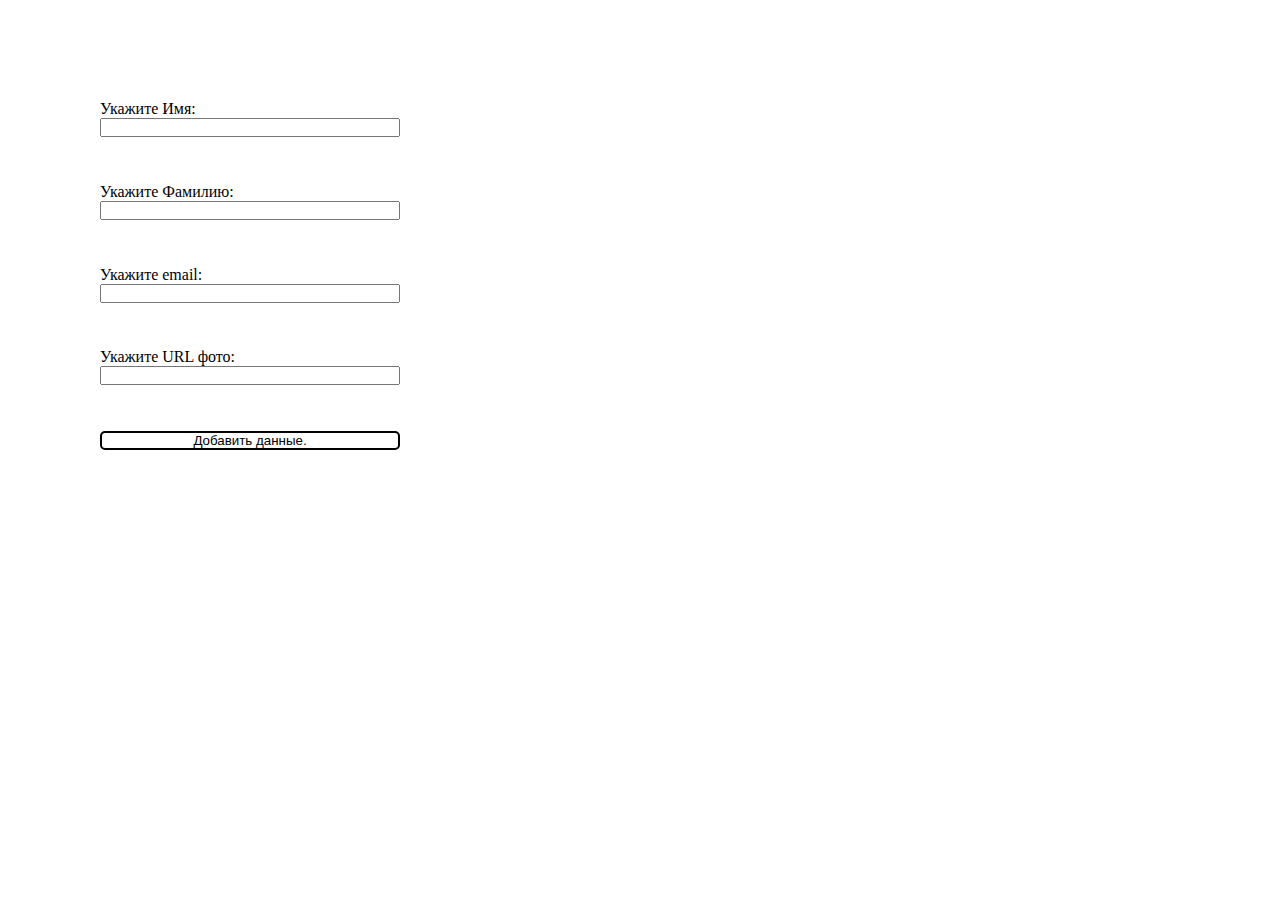
<file: Aleksandr_Kotenko/index.html>
<!DOCTYPE html>
<html>
<head>
	<meta charset="utf-8">
	<meta name="viewport" content="width=device-width, initial-scale=1">
	<link rel="stylesheet" type="text/css" href="style/style.css">
	<title></title>
</head>
<body>
	<form>
		<div class="field">
			<label>Укажите Имя:</label>
			<input name="name">
		</div>
		<div class="field">
			<label>Укажите Фамилию: </label>
			<input name="surname">
		</div>
		<div class="field">
			<label>Укажите email: </label>
			<input type="email" name="email">
		</div>
		<div class="field">
			<label>Укажите URL фото: </label>
			<input name="foto">
		</div>
		<button>Добавить данные.</button>
	</form>
	<div id="worksheet"></div>
	<script src="scripts/script.js"></script>
</body>
</html>
</file>
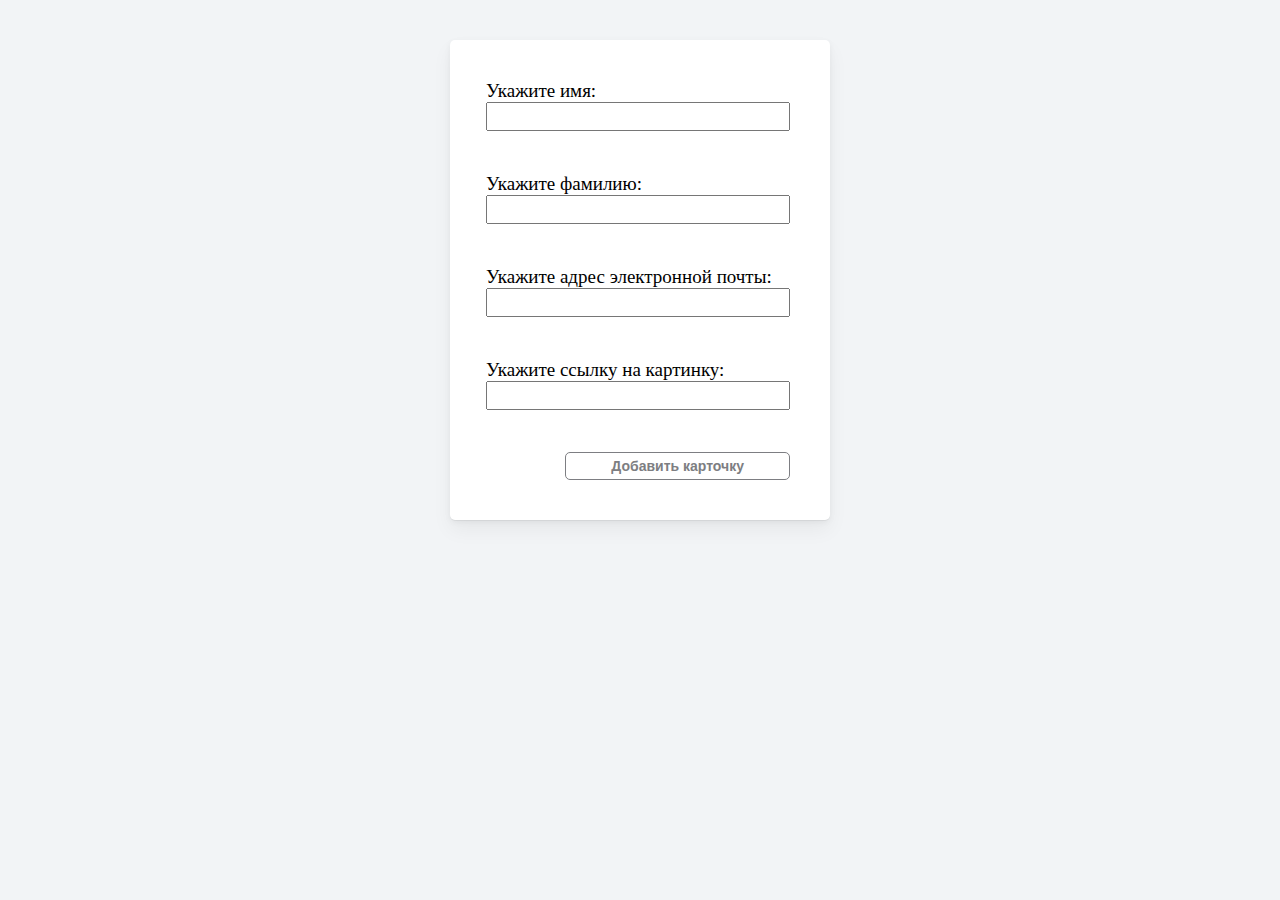
<file: Alexander_Grams/index.html>
<!DOCTYPE html>
<html lang="ru">
<head>
	<meta charset="UTF-8">
	<meta name="viewport" content="width=device-width, initial-scale=1.0">
	<title>Homework</title>
	<link rel="stylesheet" href="style/style.css">
</head>
<body>
	<div class="wraper_form">
		<form>
			<div class="field">
				<label>Укажите имя:</label>
				<input name="name">
			</div>
			<div class="field">
				<label>Укажите фамилию:</label>
				<input name="last_name">
			</div>
			<div class="field">
				<label>Укажите адрес электронной почты:</label>
				<input type="email" name="email">
			</div>
			<div class="field">
				<label>Укажите ссылку на картинку:</label>
				<input name="image">
			</div>
			<button>Добавить карточку</button>
		</form>
	</div>
	<div id="cards">
	</div>
	<script src="scripts/script.js"></script>
</body>
</html>
</file>
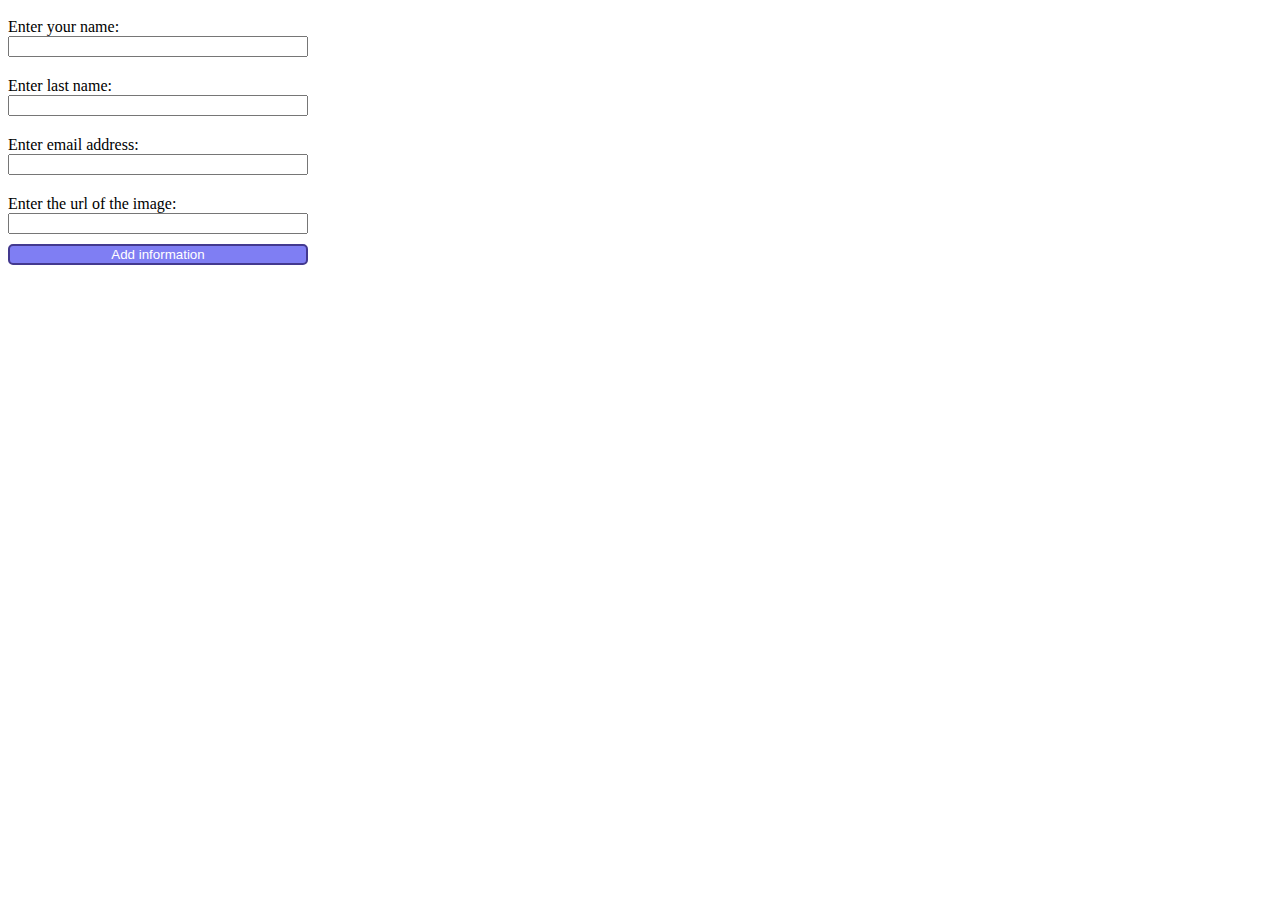
<file: dz_js3/index.html>
<!DOCTYPE html>
<html>
<head>
	<meta charset="utf-8">
	<meta name="viewport" content="width=device-width, initial-scale=1">
	<link rel="stylesheet" type="text/css" href="style/style.css">
	<title></title>
</head>
<body>
	<form>

		<div class="field">
			<label>Enter your name:</label>
			<input type="text" name="name">
		</div>

		<div class="field">
			<label>Enter last name:</label>
			<input type="text" name="lastname">
		</div>

		<div class="field">
			<label>Enter email address:</label>
			<input type="email" name="email">
		</div>

		<div class="field">
			<label>Enter the url of the image:</label>
			<input name="image">
		</div>

		<button>Add information</button>

	</form>


	<div id="products">
		<!-- <div class='card'>
   			<h2>efefew</h2>
  			 <div class="product_img" style="background-image: url(&quot;https://upload.wikimedia.org/wikipedia/commons/e/e3/Song-Palace1.jpg&quot;);"></div>
 		 </div>
 		 <div class='card'>
   			<h2>efefew</h2>
  			 <div class="product_img" style="background-image: url(&quot;https://upload.wikimedia.org/wikipedia/commons/e/e3/Song-Palace1.jpg&quot;);"></div>
 		 </div>
 		 <div class='card'>
   			<h2>efefew</h2>
  			 <div class="product_img" style="background-image: url(&quot;https://upload.wikimedia.org/wikipedia/commons/e/e3/Song-Palace1.jpg&quot;);"></div>
 		 </div> -->
	</div>

	<script src="script/script.js"></script>
</body>
</html>
</file>
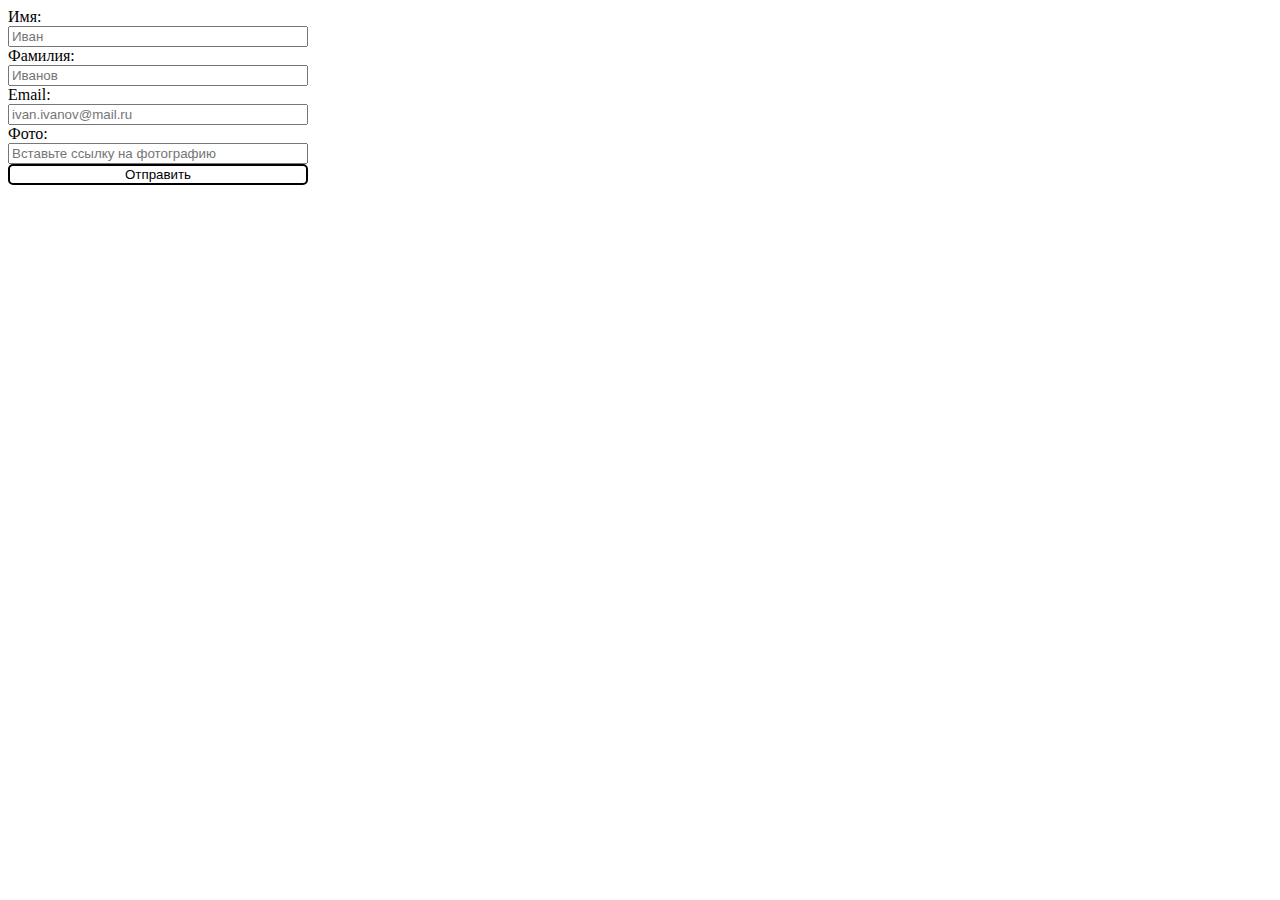
<file: HW JS --- Nver Mkhitaryan/index.html>
<!DOCTYPE html>
<html lang="en">
<head>
    <meta charset="UTF-8">
    <meta http-equiv="X-UA-Compatible" content="IE=edge">
    <meta name="viewport" content="width=device-width, initial-scale=1.0">
    <link rel="stylesheet" href="css/style.css">
    <title>Document</title>
</head>
<body>
    <form>
        <div class="field">
            <label>Имя:</label>
            <input type="text" name="user_name" placeholder="Иван">
        </div>
        <div class="field">
            <label>Фамилия:</label>
            <input type="text" name="user_lastname" placeholder="Иванов">
        </div>
        <div class="field">
            <label>Email:</label>
            <input type="email" name="email" placeholder="ivan.ivanov@mail.ru">
        </div>
        <div class="field">
            <label>Фото:</label>
            <input type="text" name="image" placeholder="Вставьте ссылку на фотографию">
        </div>
        <button>Отправить</button>
    </form>

    <div id="users"></div>




    <script src="script/script.js"></script>
</body>
</html>
</file>
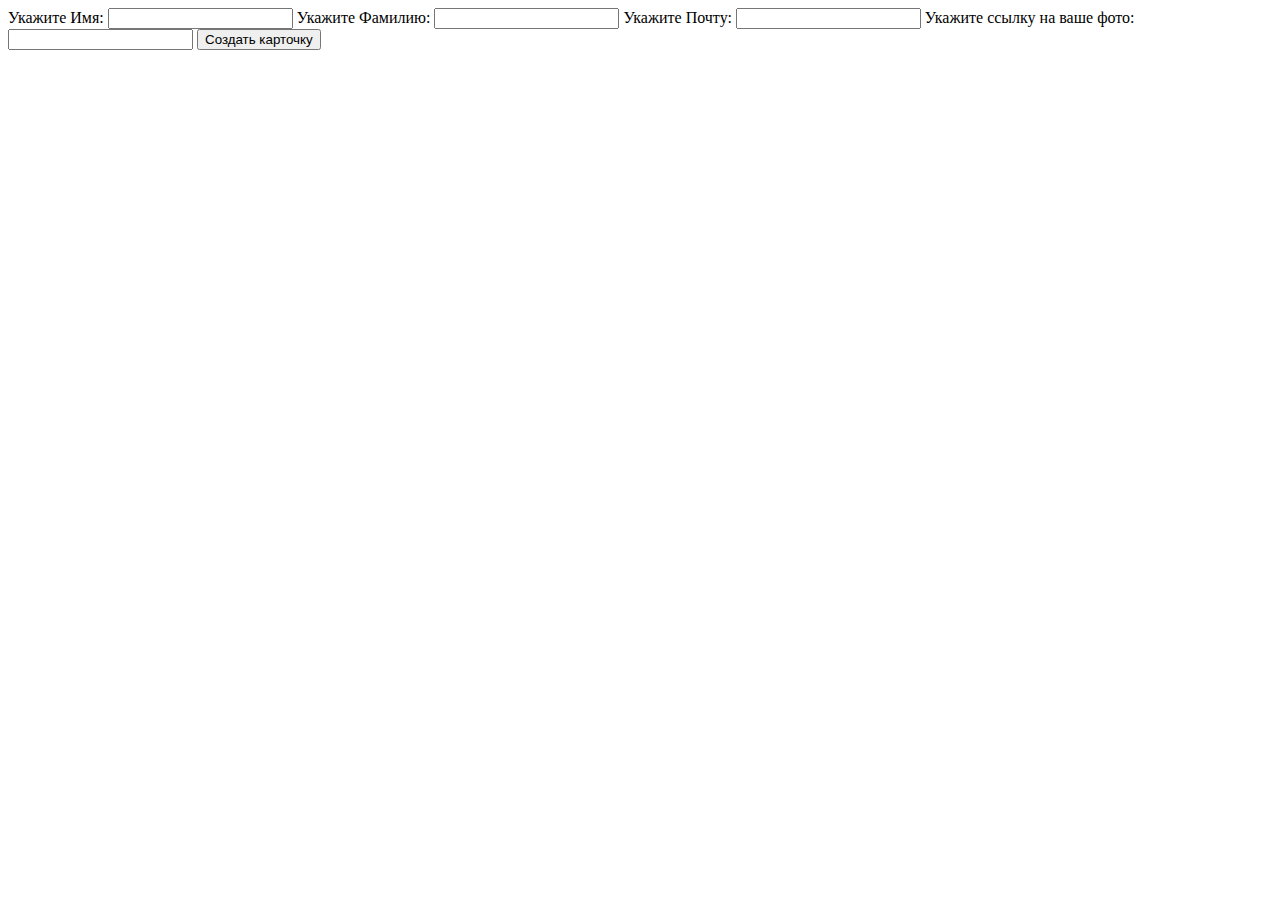
<file: Lesson_13_HomeWork/index.html>
<!DOCTYPE html>
<html lang="ru">

<head>
    <meta charset="UTF-8">
    <meta http-equiv="X-UA-Compatible" content="IE=edge">
    <meta name="viewport" content="width=device-width, initial-scale=1.0">
    <title>Lesson 13 Home Work</title>
    <link rel="stylesheet" href="style/style.css">
</head>

<body>
    <form>
        <label for="inputName">Укажите Имя: </label>
        <input type="text" name="inputName">
        <label for="inputLastName">Укажите Фамилию: </label>
        <input type="text" name="inputLastName">
        <label for="inputEmail">Укажите Почту: </label>
        <input type="email" name="inputEmail">
        <label for="inputFotoURL">Укажите ссылку на ваше фото: </label>
        <input type="text" name="inputFotoURL">
        <button>Создать карточку</button>
    </form>
    <div id="container"></div>





    <script src="scripts/script.js"></script>
</body>

</html>
</file>
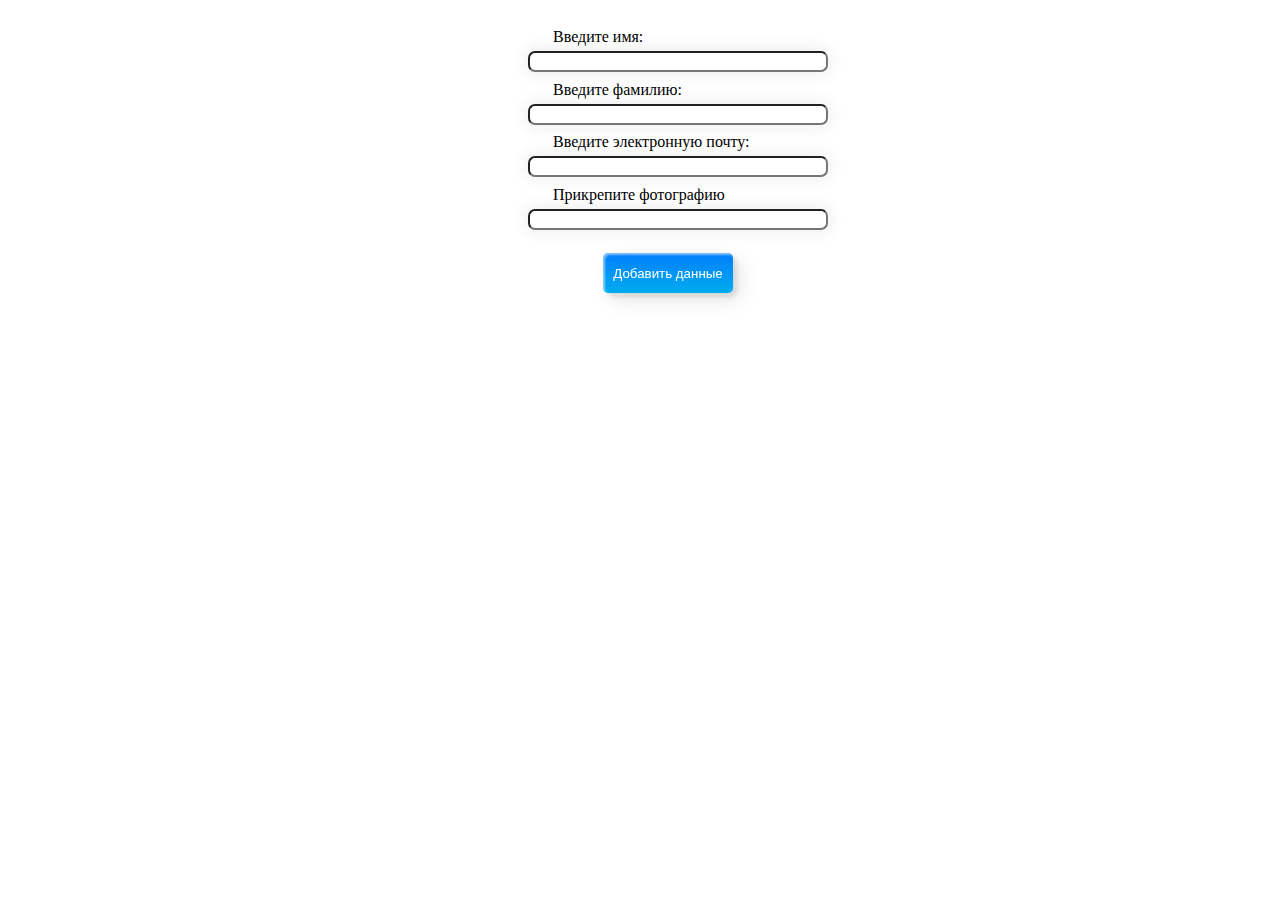
<file: Pchelintsev_Anton/index.html>
<!DOCTYPE html>
<html>
<head>
	<meta charset="utf-8">
	<meta name="viewport" content="width=device-width, initial-scale=1">
	<link rel="stylesheet" type="text/css" href="style/style.css">
	<title>HomeWork JS</title>
</head>
<body>
	<div class="main">
		<form>
			<div class="field">
				<label>Введите имя:</label>
				<input type="text" name="firstname">
			</div>
			<div class="field">
				<label>Введите фамилию:</label>
				<input type="text" name="lastname">
			</div>
			<div class="field">
				<label>Введите электронную почту:</label>
				<input type="email" name="email">
			</div>
			<div class="field">
				<label>Прикрепите фотографию</label>
				<input name="image">
			</div>
		<button class="custom-btn btn-12"><span>Клик!</span><span>Добавить данные</span></button>
		</form>
		<div id="personal"></div>

	</div>
	





	<script src="script/script.js"></script>
</body>
</html>
</file>
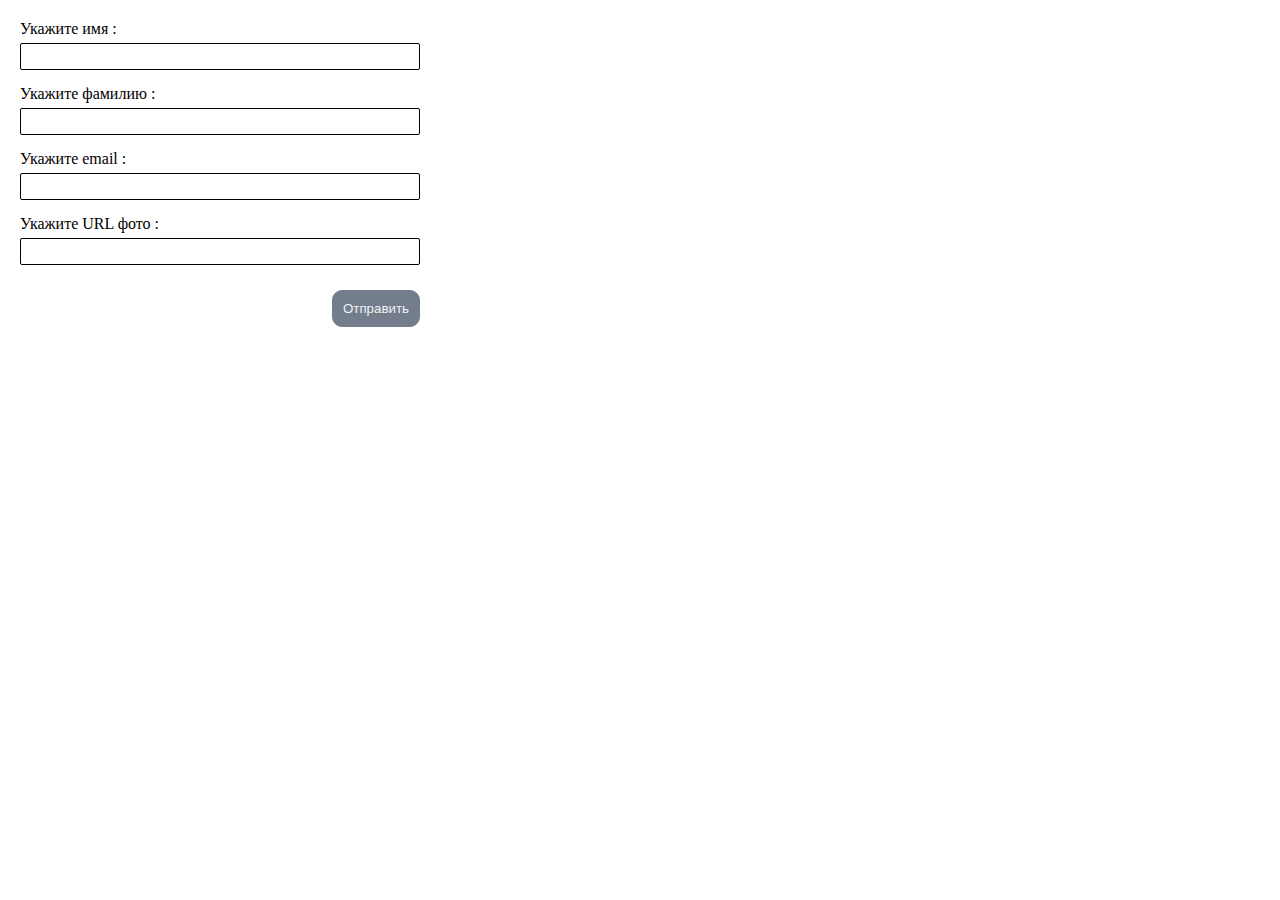
<file: Popelysh Elena/index.html>
<!DOCTYPE html>
<html>
<head>
	<meta charset="utf-8">
	<title></title>
	<link rel="stylesheet" type="text/css" href="style/style.css">
</head>
<body>
	<form>
		<div class="field">
			<label>Укажите имя : </label>
			<input type="text" name="name">
		</div>
		<div class="field">
			<label>Укажите фамилию : </label>
			<input type="text" name="lastName">
		</div>
		<div class="field">
			<label>Укажите email : </label>
			<input type="email" name="email">
		</div>
		<div class="field">
			<label>Укажите URL фото : </label>
			<input type="text" name="photo">
		</div>
		<button>Отправить</button>
	</form>
	<div id="blocks"></div>
	<script type="text/javascript" src="script/script.js"></script>
</body>
</html>
</file>
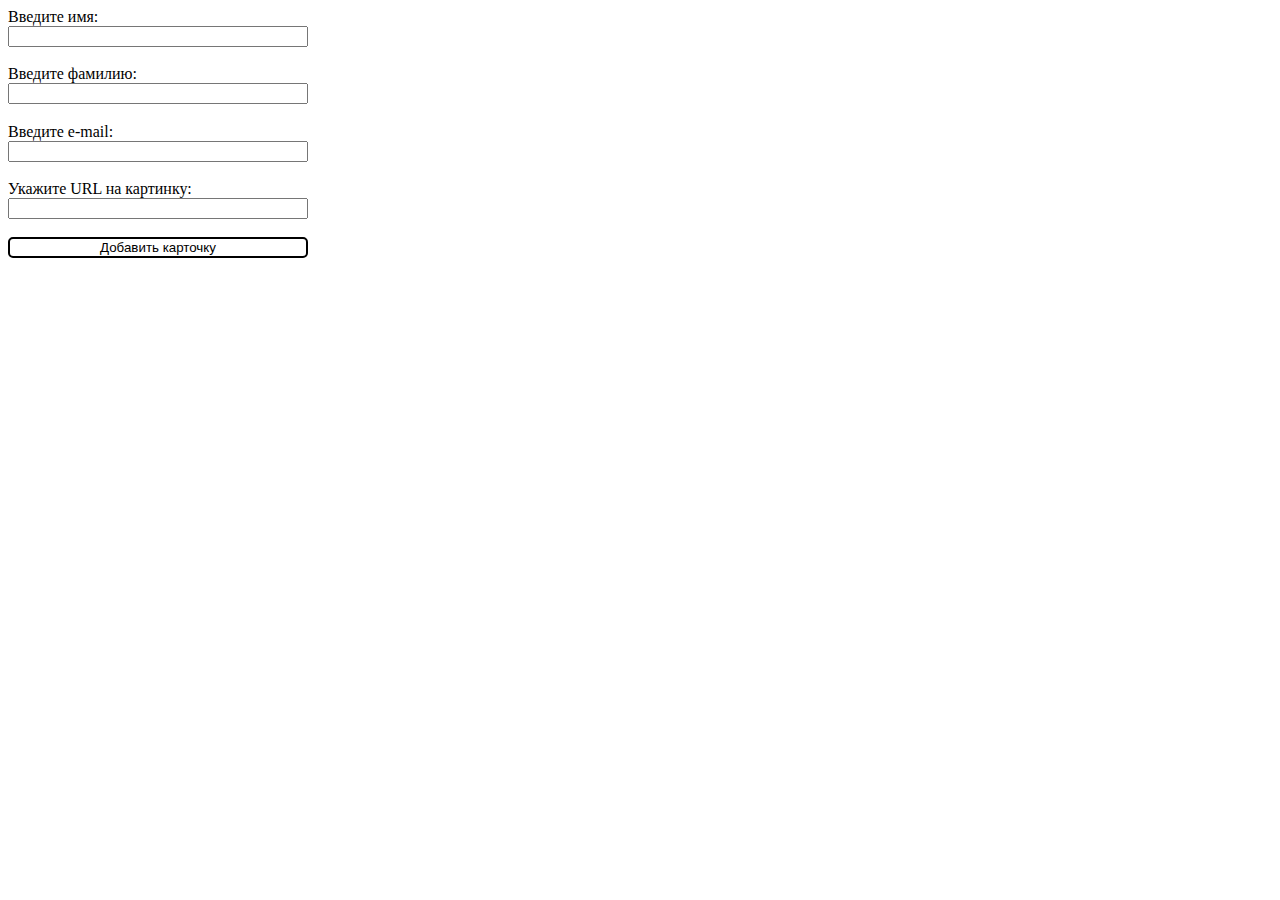
<file: Tikhomirov_Stas/index.html>
<!DOCTYPE html>
<html>
<head>
	<meta charset="utf-8">
	<meta name="viewport" content="width=device-width, initial-scale=1">
	<link rel="stylesheet" type="text/css" href="style/style.css">
	<title></title>
</head>
<body>
	<form>
		<div class="field">
			<label>Введите имя: </label>
			<input name="name">
		</div>
		<div class="field">
			<label>Введите фамилию: </label>
			<input name="last_name">
		</div>
		<div class="field">
			<label>Введите e-mail: </label>
			<input type="email" name="email">
		</div>
		<div class="field">
			<label>Укажите URL на картинку: </label>
			<input name="image">
		</div>
		<button>Добавить карточку</button>
	</form>
	<div id="products"></div>
	<script src="scripts/script.js"></script>
</body>
</html>
</file>
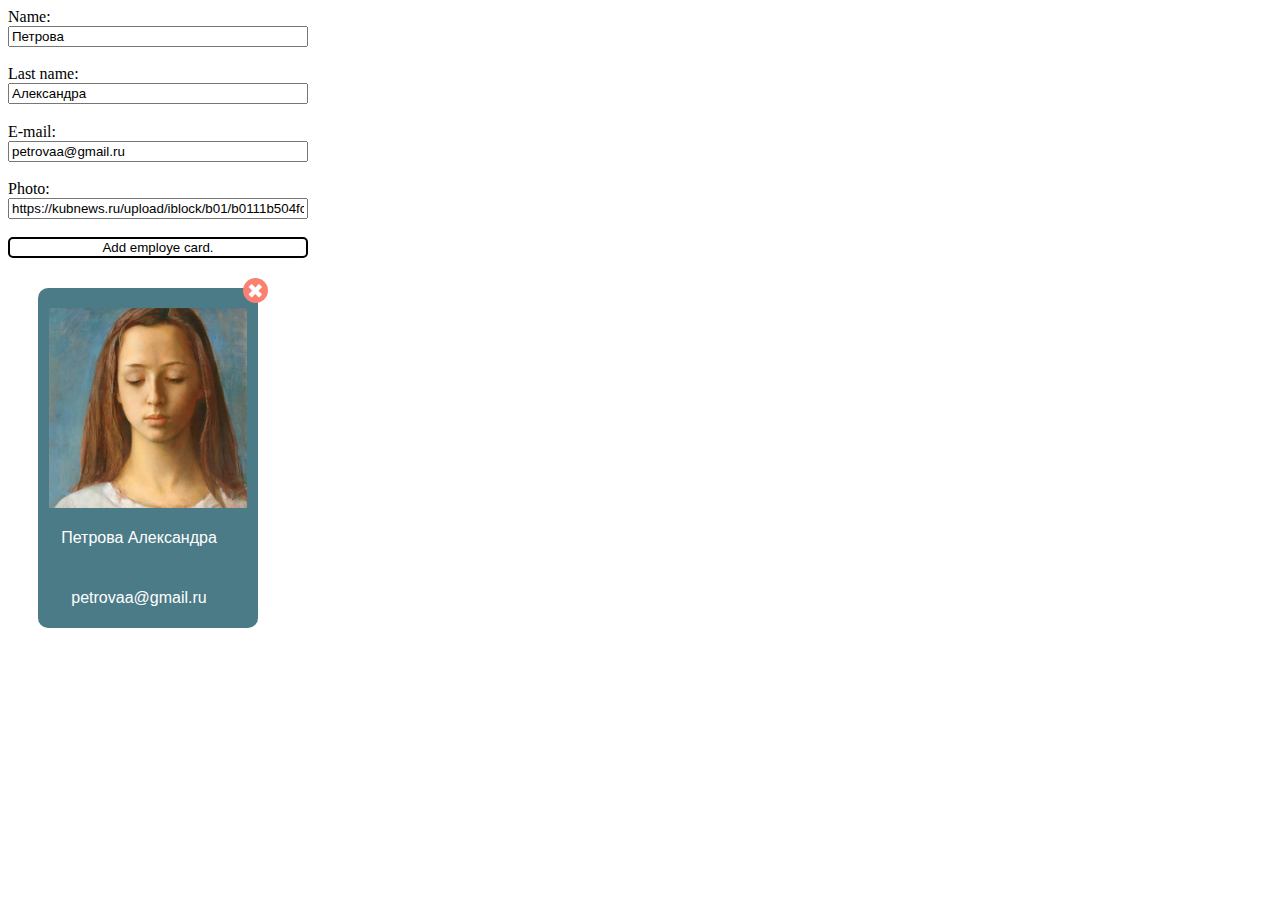
<file: Tokarev_Andrew/index.html>
<!DOCTYPE html>
<html lang="en">
  <head>
    <meta charset="UTF-8" />
    <meta http-equiv="X-UA-Compatible" content="IE=edge" />
    <meta name="viewport" content="width=device-width, initial-scale=1.0" />
    <title>Document</title>
    <link rel="stylesheet" href="style/style.css" />
  </head>
  <body>
    <form>
      <div class="field">
        <label>Name:</label>
        <input name="name" required value="Петрова" />
      </div>
      <div class="field">
        <label>Last name:</label>
        <input name="last_name" required value="Александра" />
      </div>
      <div class="field">
        <label>E-mail:</label>
        <input type="email" name="email" required value="petrovaa@gmail.ru" />
      </div>
      <div class="field">
        <label>Photo:</label>
        <input
          name="photo"
          required
          value="https://kubnews.ru/upload/iblock/b01/b0111b504fcefdc8bc732dfeeeb25c5b.jpg"
        />
      </div>
      <button>Add employe card.</button>
    </form>
    <div id="cards">
      <div class="card" id="card_vu60b0k3v">
        <div
          class="card_image"
          style="background-image: url('img/photo.jpg')"
        ></div>
        <div class="content">
          <input readonly="true" value="Петрова Александра" /><input
            readonly="true"
            value="petrovaa@gmail.ru"
          />
        </div>
        <div class="close">✖</div>
      </div>
    </div>
    <script src="scripts/script.js"></script>
  </body>
</html>
</file>
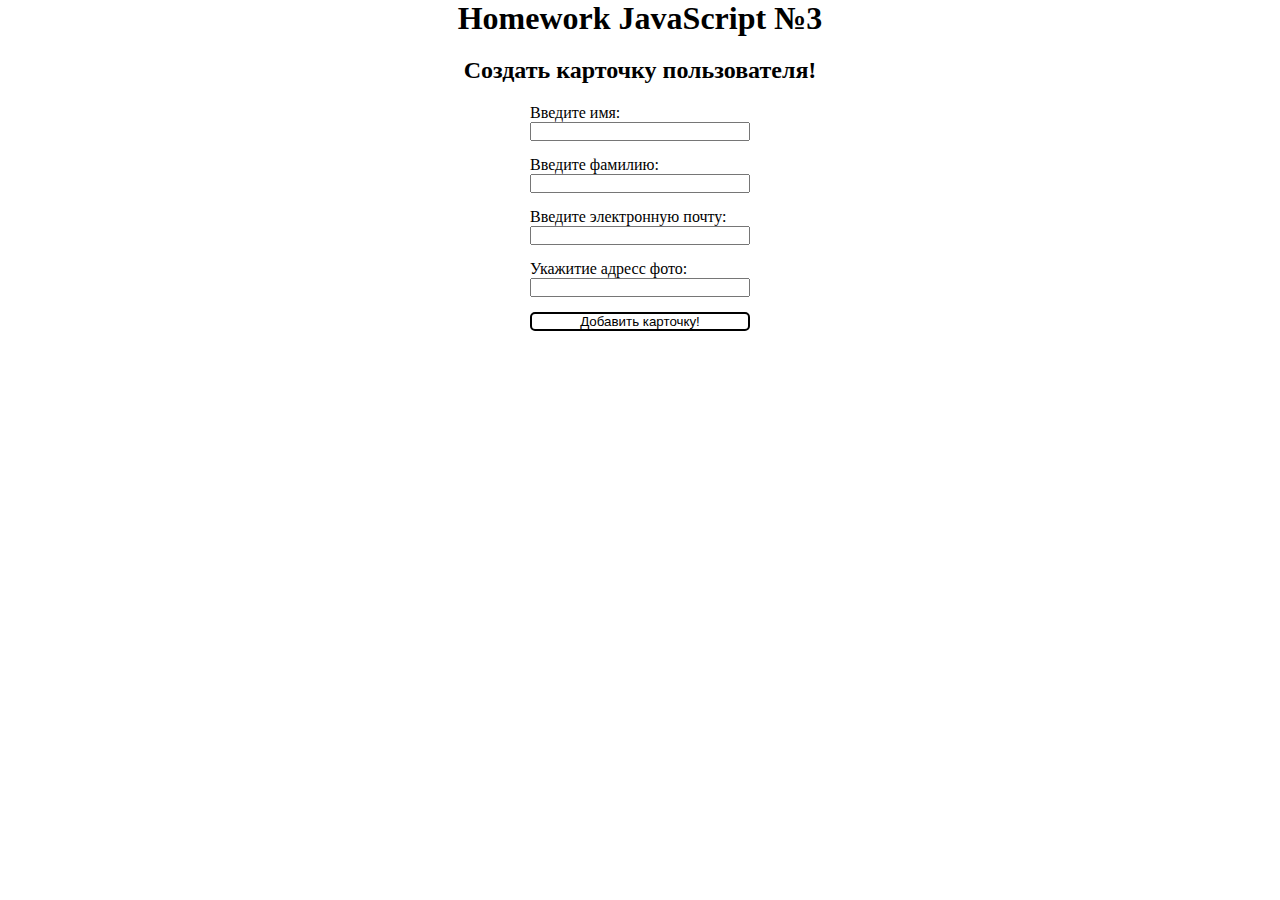
<file: Yablokov_Vladimir/index.html>
<!DOCTYPE html>
<html>
<head>
	<meta charset="utf-8">
	<meta name="viewport" content="width=device-width, initial-scale=1">
	<link rel="stylesheet" type="text/css" href="style/style.css">
	<title>HomeWorkJS#3</title>
</head>
<body>
	<h1>Homework JavaScript №3</h1>
	<h2>Создать карточку пользователя!</h2>
	<form>
		<div class="field">
			<label>Введите имя:</label>
			<input name="name" type="name">
		</div>
		<div class="field">
			<label>Введите фамилию:</label>
			<input name="lastname" type="lastname">
		</div>
		<div class="field">
			<label>Введите электронную почту:</label>
			<input name="email" type="email">
		</div>
		<div class="field">
			<label>Укажитие адресс фото:</label>
			<input name="image" type="img">
		</div>
		<button>Добавить карточку!</button>
	</form>
	<div id="cards">

	</div>
<script type="" src="script/script.js"></script>
</body>
</html>
</file>
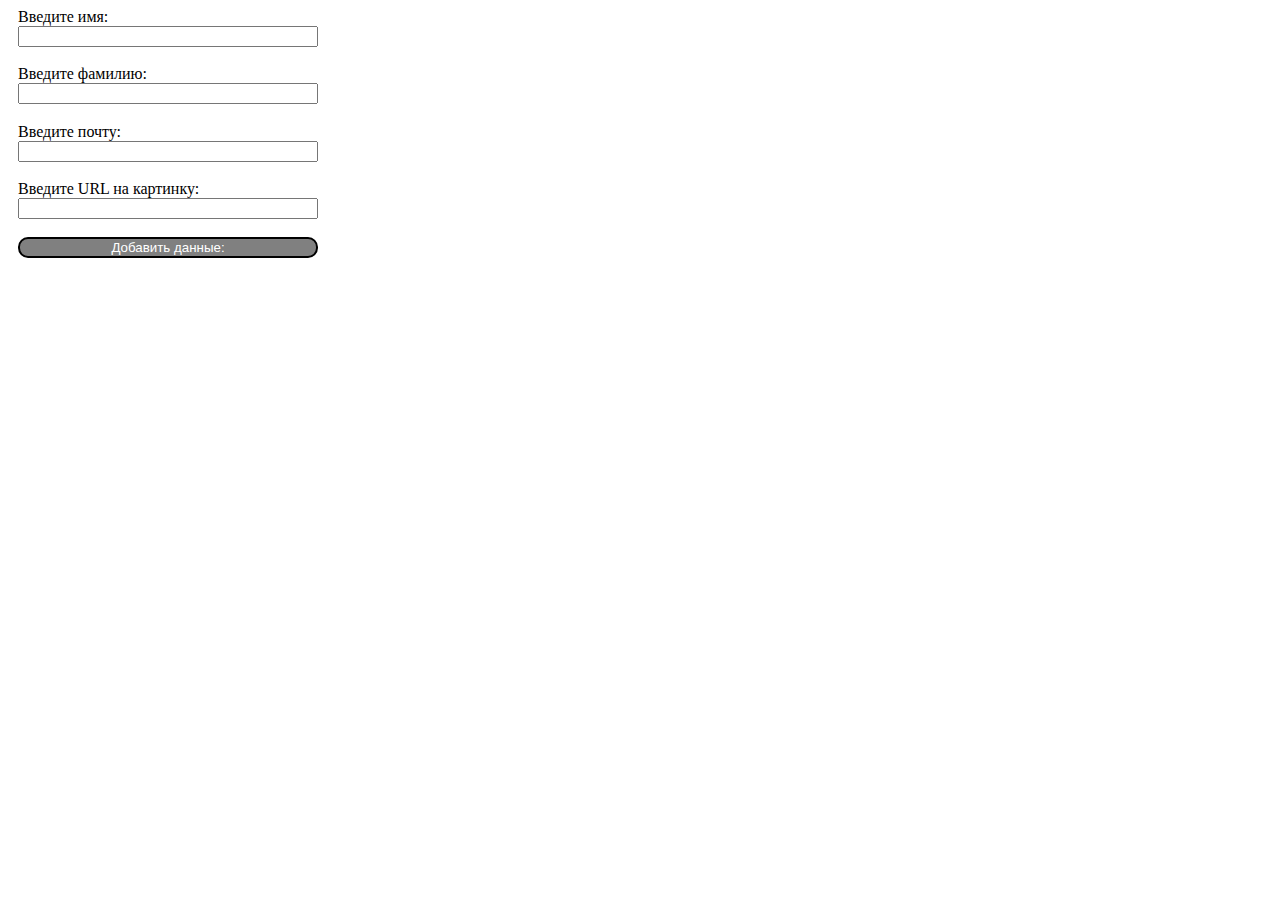
<file: Aliyev_Elmin/n5/index.html>
<!DOCTYPE html>
<html>
<head>
	<meta charset="utf-8">
	<meta name="viewport" content="width=device-width, initial-scale=1">
	<link rel="stylesheet" type="text/css" href="style/style.css">
	<title></title>
</head>
<body>
	<form>
		<div class="data">
			<label>Введите имя:</label>
			<input name="input_name">
		</div>
		<div class="data">
			<label>Введите фамилию:</label>
			<input name="input_lastname">
		</div>
		<div class="data">
			<label>Введите почту:</label>
			<input type="email" name="input_mail">
		</div>
		<div class="data">
			<label>Введите URL на картинку:</label>
			<input name="input_image">
		</div>
		<button>Добавить данные:</button>
	</form>
    <div class="products">

	</div>
<script type="text/javascript" src="script/script.js"></script>
</body>
</html>
</file>
<file: Aleksandr_Kotenko/style/style.css>
* {
	margin: 0px;
	padding: 0px;
}

form{
	display: flex;
	flex-direction: column;
	width:  300px;
	height:  350px;
	justify-content: space-between;
	margin: 100px;

}

.field{
	display: flex;
	flex-direction: column;
}

button{
	border: 2px solid black;
	border-radius: 5px;
	background-color: white;
	cursor: pointer;
}

#worksheet{
	display: flex;
	flex-wrap: wrap;
	justify-content: flex-start;
	margin: 30px;
}


.card{
	background-color: gray;
	width: 200px;
	height: 200px;
	display: flex;
  	flex-direction: column;
  	justify-content: space-evenly;
  	align-items: center;
  	position: relative;
  	margin: 20px 15px;
}

.foto{
	width: 100px;
	height: 100px;
	background-size: cover;
	background-position: center;
}

.close{
	position: absolute;
	width:  30px;
	height:  30px;
	background-color: darkred;
	display: flex;
	justify-content: center;
	align-items: center;
	color:  white;
	font-size: 25px;
	border-radius: 50%;
	top: -15px;
	right: -15px;
	cursor: pointer;
}
</file>
<file: Alexander_Grams/style/style.css>
* {
	margin: 0;
	padding: 0;
}

body {
	background-color: #f2f4f6;
	margin: 30px 30px;
}

.wraper_form {
	display: flex;
	justify-content: center;
	align-items: center;
	padding: 10px 0 40px 0;
}

form {
	display: flex;
	flex-direction: column;
	justify-content: space-between;
	align-items: flex-end;
	height: 400px;
	width: 300px;
	padding: 40px;
	background-color: white;
	border-radius: 5px;
	box-shadow: rgb(0 0 0 / 5%) 0 1px 0, rgb(0 0 0 / 5%) 0 2px 6px, rgb(0 0 0 / 5%) 0 10px 20px;
	font-size: 19px;
}

.field {
	display: flex;
	flex-direction: column;
}

form input {
	width: 300px;
	height: 25px;
}

button {
	font-size: 14px;
	font-weight: bold;
	color: #7d7e82;
	background-color: #fff;
	border: 1px solid #7d7e82;
	border-radius: 5px;
	padding: 5px 45px;
	cursor: pointer;
	transition: color 0.5s ease;
}

button:hover {
	color: black;
}

#cards{
	display: grid;
	grid-template-columns: repeat(4, 300px);
	grid-auto-rows: 400px;
	justify-content: space-between;
	column-gap: 20px;
	row-gap: 20px;
}

.card{
	padding: 30px;
	position: relative;
	display: flex;
	flex-direction: column;
	justify-content: space-between;
	align-items: center;
	background-color: #fff;
	border-radius: 5px;
	box-shadow: rgb(0 0 0 / 5%) 0 1px 0, rgb(0 0 0 / 5%) 0 2px 6px, rgb(0 0 0 / 5%) 0 10px 20px;
	transition: box-shadow 0.5s ease;
}

.card:hover {
	box-shadow: rgb(0 0 0 / 15%) 0 1px 0, rgb(0 0 0 / 15%) 0 2px 6px, rgb(0 0 0 / 15%) 0 10px 20px;
}

.name_wraper {
	display: flex;
	flex-direction: column;
	justify-content: center;
	align-items: center;
}

.img_elem{
	width:  200px;
	height:  150px;
	background: center / cover;
}

.close {
	position: absolute;
	top: -10px;
	right: -10px;
	width: 25px;
	height: 25px;
	cursor: pointer;
	display: flex;
	justify-content: center;
	align-items: center;
	background-color: lightblue;
	color: black;
	border-radius: 15px;
	font-size: 20px;
	line-height: 25px;
	outline: 1px solid gray;
	transition: background-color 0.5s ease;
}

.close:hover{
	background-color: lightcoral;
}
</file>
<file: dz_js3/style/style.css>
form{
	display: flex;
	flex-direction: column;
	width: 300px;
	height: 150px;
	justify-content: space-between;
	margin-bottom: 10px;
}

.field{
	display: flex;
	flex-direction: column;
	width: 300px;
	margin: 10px 0;
}

button{
	border: 2px solid #43398f;
	background-color: #7f7ef3;
	border-radius: 5px;
	cursor: pointer;
	color: white;
}

#products{
	display: grid;
	grid-template-columns: repeat(4, 200px);
	grid-auto-flow: 100px;
	justify-content: space-between;
	grid-row-gap: 30px;
	margin: 140px 30px;
}

.card{
	background-color: #e3b0f5;
	display: flex;
	flex-direction: column;
	justify-content: space-between;
	align-items: center;
	position: relative;
}

.product_img{
	width: 150px;
	height: 150px;
	background-size: cover;
	background-position: center;
}

.close{
	position: absolute;
	width: 30px;
	height: 30px;
	background-color: #fc96a8;
	display: flex;
	justify-content: center;
	align-items: center;
	color: white;
	font-size: 25px;
	border-radius: 50%;
	top: -15px;
	right: -15px;
	cursor: pointer;
}
</file>
<file: HW JS --- Nver Mkhitaryan/css/style.css>
form{
    display: flex;
    flex-direction: column;
    width: 300px;
    height: 150px;
    justify-content: space-between;
}

.field{
    display: flex;
    flex-direction: column;
}

button{
    border: 2px solid #000;
    border-radius:  5px;
    background-color: #fff;
    cursor: pointer;
}
#users{
    display: grid;
    grid-template-columns: repeat(4, 300px);
    grid-auto-rows: 300px;
    justify-content: space-around;
    grid-row-gap: 40px;
    margin-top: 100px;
}
.card{
    position: relative;
    background-color: lightgrey;
    display: flex;
    flex-direction: column;
    justify-content: space-between;
    align-items: center;
    padding:10px;
}

.users_img{
    width: 200px;
    height: 200px;
    background-size: cover;
    background-position: center;
}
.close{
    position:absolute;
    top: -15px;
    right: -15px;
    width: 1em;
    height: 1em;
    background-color: red;
    clip-path: polygon(20% 0%, 0% 20%, 30% 50%, 0% 80%, 20% 100%, 50% 70%, 80% 100%, 100% 80%, 70% 50%, 100% 20%, 80% 0%, 50% 30%);
}
</file>
<file: Lesson_13_HomeWork/style/style.css>
#container {
    display: flex;
    flex-flow: row wrap;
    align-items: center;
    justify-content: center;
    padding: 20px;
}

.card {
    position: relative;
    display: flex;
    flex-flow: column nowrap;
    align-items: center;
    font-size: 20px;
    margin: 10px;
    border: 3px solid black;
    border-radius: 5px;
    width: 30vw;
}

.card>.photo {
    height: 450px;
    width: 100%;
    background-size: cover;
    background-position: center;
}

.close_button {
    position: absolute;
    top: 0;
    right: 0;
    width: 40px;
    height: 40px;
    font-size: 30px;
    transform: translate(50%, -50%);
    cursor: pointer;
    color: white;
    border-radius: 50%;
    background-color: red;
    display: flex;
    justify-content: center;
}
</file>
<file: Pchelintsev_Anton/style/style.css>
.main{
  display: flex;
  flex-direction: column;
  flex-wrap: wrap;
  align-items: center;
}


form{
	display: flex;
	flex-direction: column;
	justify-content: space-between;
	width: 300px;
	height: 250px;
	flex-wrap: wrap;
	margin: 20px 0 0  20px;
}

.field{
	display: flex;
	flex-direction: column;
	flex-wrap: wrap;
}

label{
	margin-left: 25px;
	margin-bottom: 5px;
}

input{
	border-radius: 7px;
	box-shadow:0 0 15px 4px rgba(0,0,0,0.06);
}

button{
	left: 50px;	
}

.custom-btn{
  width: 130px;
  height: 40px;
  color: #fff;
  border-radius: 5px;
  padding: 10px 25px;
  font-family: 'Lato', sans-serif;
  font-weight: 500;
  background: transparent;
  cursor: pointer;
  transition: all 0.3s ease;
  position: relative;
  display: inline-block;
  box-shadow:inset 2px 2px 2px 0px rgba(255,255,255,.5),
   7px 7px 20px 0px rgba(0,0,0,.1),
   4px 4px 5px 0px rgba(0,0,0,.1);
  outline: none;
}

.btn-12{
  position: relative;
  right: 20px;
  bottom: 5px;
  border:none;
  box-shadow: none;
  width: 130px;
  height: 40px;
  line-height: 42px;
  -webkit-perspective: 230px;
  perspective: 230px;
}

.btn-12 span{
  background: rgb(0,172,238);
  background: linear-gradient(0deg, rgba(0,172,238,1) 0%, rgba(2,126,251,1) 100%);
  display: block;
  position: absolute;
  width: 130px;
  height: 40px;
  box-shadow:inset 2px 2px 2px 0px rgba(255,255,255,.5),
   7px 7px 20px 0px rgba(0,0,0,.1),
   4px 4px 5px 0px rgba(0,0,0,.1);
  border-radius: 5px;
  margin:0;
  text-align: center;
  -webkit-box-sizing: border-box;
  -moz-box-sizing: border-box;
  box-sizing: border-box;
  -webkit-transition: all .3s;
  transition: all .3s;
}

.btn-12 span:nth-child(1){
  box-shadow:
   -7px -7px 20px 0px #fff9,
   -4px -4px 5px 0px #fff9,
   7px 7px 20px 0px #0002,
   4px 4px 5px 0px #0001;
  -webkit-transform: rotateX(90deg);
  -moz-transform: rotateX(90deg);
  transform: rotateX(90deg);
  -webkit-transform-origin: 50% 50% -20px;
  -moz-transform-origin: 50% 50% -20px;
  transform-origin: 50% 50% -20px;
}

.btn-12 span:nth-child(2){
  -webkit-transform: rotateX(0deg);
  -moz-transform: rotateX(0deg);
  transform: rotateX(0deg);
  -webkit-transform-origin: 50% 50% -20px;
  -moz-transform-origin: 50% 50% -20px;
  transform-origin: 50% 50% -20px;
}

.btn-12:hover span:nth-child(1){
  box-shadow:inset 2px 2px 2px 0px rgba(255,255,255,.5),
   7px 7px 20px 0px rgba(0,0,0,.1),
   4px 4px 5px 0px rgba(0,0,0,.1);
  -webkit-transform: rotateX(0deg);
  -moz-transform: rotateX(0deg);
  transform: rotateX(0deg);
}

.btn-12:hover span:nth-child(2){
  box-shadow:inset 2px 2px 2px 0px rgba(255,255,255,.5),
   7px 7px 20px 0px rgba(0,0,0,.1),
   4px 4px 5px 0px rgba(0,0,0,.1);
  color: transparent;
  -webkit-transform: rotateX(-90deg);
  -moz-transform: rotateX(-90deg);
  transform: rotateX(-90deg);
}

#personal{
  display: grid;
  grid-template-columns: repeat(4, 300px);
  grid-auto-rows: 400px;
  justify-content: space-between;
  grid-row-gap: 30px;
  margin: 30px;
  column-gap: 20px;
}


.card{
  margin-top: 10px;
	background-color: #c8ffd1;
	display: flex;
  flex-direction: column;
  justify-content: space-between;
  align-items: center;
  position: relative;
}

.card p{
  margin: 0 auto;
}

.person_img{
	width: 250px;
  height: 300px;
  background-size: cover;
  background-position: center;
  margin-bottom: 5px;
}

.close{
	position: absolute;
	width:  30px;
	height:  30px;
	background-color: lightgray;
	display: flex;
	justify-content: center;
	align-items: center;
	color:  #303952;
	font-size: 25px;
	border-radius: 50%;
	top: -15px;
	right: -15px;
	cursor: pointer;
}
</file>
<file: Popelysh Elena/style/style.css>
*{
	margin: 0;
	padding: 0;
}

form{
	width: 400px;
	display: flex;
	flex-direction: column;
	justify-content: space-between;
	padding: 20px;
}

.field{
	display: flex;
	flex-direction: column;
	justify-content: space-between;
	padding-bottom: 15px;
}

label{
	padding-bottom: 5px;
}

input{
	padding: 5px;
	border: 1px solid black;
	border-radius: 2px;
	outline: 1px solid transparent;
}

input:active{
	border: 1px solid #1e90ff;
}

input:focus{
	border: 1px solid #1e90ff;
}

button{
	margin: 10px 0;
	padding: 10px;
	align-self: flex-end;
	border: 1px solid #747d8c;
	border-radius: 10px;
	background-color: #747d8c;
	color: #f1f2f6;
	cursor: pointer;
}

#blocks{
	margin: 20px;
	display: grid;
	grid-template-columns: repeat(3, 1fr);
	grid-auto-rows: auto;
	grid-gap: 10px;
}

.card{
	padding: 15px;
	margin: 15px;
	width: 300px;
	height: 450px;
	text-align: center;
	display: flex;
	flex-direction: column;
	justify-content: space-around;
	align-items: center;
	background-color: #dfe4ea;
	border-radius: 2px;
	transition: box-shadow 0.5s ease;
	position: relative;
}

.card div.active{
	font-size: 10px;
}

.card:hover{
	box-shadow: 2px 2px 5px #a4b0be;
}

.cross{
	position: absolute;
    top: 0;
    right: 0;
    width: 20px;
    height: 20px;
    background-color: transparent;
    border-radius: 15px;
    cursor: pointer;
    display: flex;
    justify-content: safe center;
    align-items: center;
    font-size: 20px;
    color: #57606f;
    transition: color 0.5s ease;
}

.cross:hover{
    color: black;
}
.card p{
	padding: 0 10px;
	font-size: 0.8em;
    opacity: 0.6;
}

.photo{
	width: 270px;
	height: 360px;
	background-repeat: no-repeat;
	background-color: transparent;
	background-position: center;
}

.fon{
	background-image: url('../images/fon.jpg');
}
</file>
<file: Tikhomirov_Stas/style/style.css>
body{
	background-color:f5f5f5;
}

form{
	display: flex;
	flex-direction: column;
	width:  300px;
	height:  250px;
	justify-content: space-between;
	margin-bottom: 30px;
}

.field{
	display: flex;
	flex-direction: column;
}

button{
	border: 2px solid black;
	border-radius: 5px;
	background-color: white;
	cursor: pointer;
}

#products{
	display:  grid;
	grid-template-columns: repeat(4, 200px);
	grid-auto-rows: 400px;
	justify-content: space-between;
	grid-row-gap: 30px;
	margin: 0 30px;
}


.card{
	background-color: #fad390;
	display: flex;
  	flex-direction: column;
  	justify-content: space-between;
  	align-items: center;
  	position: relative;
}

.product_img{
	width: 100px;
	height: 150px;
	background-size: cover;
	background-position: center;
	margin-bottom: 20px;
}

.close{
	position: absolute;
	width:  30px;
	height:  30px;
	background-color: #38ada9;
	display: flex;
	justify-content: center;
	align-items: center;
	color:  white;
	font-size: 19px;
	border-radius: 50%;
	top: -15px;
	right: -15px;
	cursor: pointer;
}

.close:hover{
	background-color: #eb2f06;
}
</file>
<file: Tokarev_Andrew/style/style.css>
form {
  display: flex;
  flex-direction: column;
  width: 300px;
  height: 250px;
  justify-content: space-between;
  margin-bottom: 30px;
}

.field {
  display: flex;
  flex-direction: column;
}

button {
  border: 2px solid black;
  border-radius: 5px;
  background-color: white;
  cursor: pointer;
}

#cards {
  display: grid;
  grid-template-columns: repeat(4, 220px);
  grid-auto-rows: 340px;
  justify-content: space-between;
  grid-row-gap: 30px;
  margin: 0 30px;
}

.card {
  background-color: #4b7b87;
  display: flex;
  flex-direction: column;
  justify-content: space-between;
  align-items: center;
  position: relative;
  border-radius: 10px;
}

.card_image {
  margin-top: 20px;
  width: 90%;
  height: 100%;
  background-size: cover;
  background-position: center;
  transition: all 0.3s cubic-bezier(0.33, 0.66, 0.66, 1);
  background-color: #5a848e;
}

.close {
  position: absolute;
  width: 25px;
  height: 25px;
  background-color: salmon;
  display: flex;
  justify-content: center;
  align-items: center;
  color: white;
  font-size: 20px;
  border-radius: 50%;
  top: -10px;
  right: -10px;
  cursor: pointer;
}

.card input {
  width: 90%;
  font-size: 16px;
  text-align: center;
  margin-top: 20px;
  border: none;
  outline: none;
  background-color: #4b7b87;
  color: #ffffff;
  margin-bottom: 20px;
}
</file>
<file: Yablokov_Vladimir/style/style.css>
*{
	margin: 0;
	padding: 0;
}
h1, h2{
	text-align: center;
	padding-bottom: 20px;
}
form{
	display: flex;
	flex-direction: column;
	width: 220px;
	margin: auto;
	padding-bottom: 50px;

}
.field{
	display: flex;
	flex-direction: column;
	margin: 0 0 15px 0;
}
button{
	border: 2px solid black;
	border-radius: 5px;
	background-color: white;
	cursor: pointer;
}
#cards{
	display: grid;
	grid-template-columns: repeat(4, 4fr);
	grid-auto-rows: auto;
	grid-gap: 10px;
	justify-content: space-between;
	align-items: center;
	padding: 10px;
}
.card{
	outline: 2px solid black;
	justify-content: center;
	text-align: center;
	position: relative;
}
.card>div{
	margin: auto;
}
.card_img{
	height: 300px;
	background-size: cover;
	background-position: center;
}
.card_del{
	position: absolute;
	width: 10px;
	height: 10px;
	top: -7px;
	right: -6px;
	display: flex;
	justify-content: center;
	align-items: center;
	border-radius: 50%;
	cursor: pointer;
	
}
</file>
<file: Aliyev_Elmin/n5/style/style.css>
form{
    display: flex;
	flex-direction: column;
	width: 300px;
	height: 250px;
	justify-content: space-between;
	margin-left: 10px;
	

}

.data{
   display: flex;
   flex-direction: column;

}

button{
	border: 2px solid black;
	border-radius: 10px;
	background-color: gray;
	color: white;
	cursor: pointer;
}

.products{
	display: grid;
	grid-template-columns: repeat(3, 300px);
	grid-auto-rows: 250px ;
	justify-content: space-between;
	grid-row-gap: 30px;
	margin: 30px 10px;
}


.cards{
	position: relative;
	background-color: gray;
	display: flex;
	flex-direction: column;
	border-radius: 10px;

}

.cards_img{
	border-radius: 5px;
	position: absolute;
	top: 20px;
	right: 20px;
	width: 100px;
	height: 100px;
	background-size: cover;
}

.cards > h2,p{
    margin-left: 20px;
}
 
.cards > p{
    font-weight: bold; 
}

.close{
	width: 20px;
	height: 20px;
	background-color: red;
	display: flex;
	justify-content: center;
	align-items: center;
	border: 2px solid darkred;
	border-radius: 50%;
	position: absolute;
	top: -10px;
	right: -10px;
	cursor: pointer;
}
</file>
